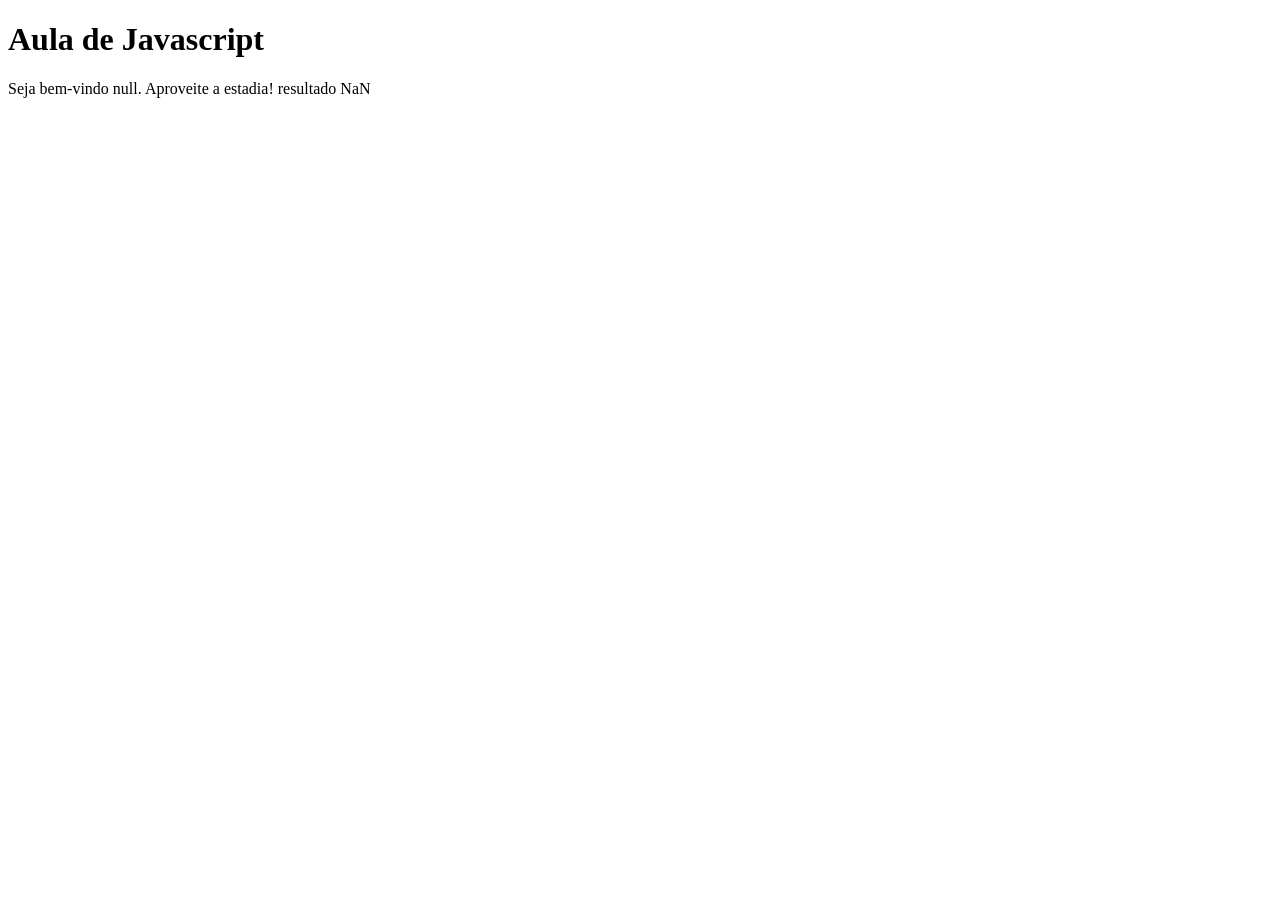
<file: 05-03-26/index.html>
<!DOCTYPE html>
<html lang="pt-br>
<head>
    <meta charset="UTF-8">
    <meta name="viewport" content="width=device-width, initial-scale=1.0">
    <title>JavaScript</title>
</head>
<body>
    <h1>Aula de Javascript</h1>
   <!--
   <script>
    alert("Ola mundo!")
    console.log("Ola mundo!")
    </script>
    --> 
    <script src="script.js"></script> 
</body>
</html>
</file>
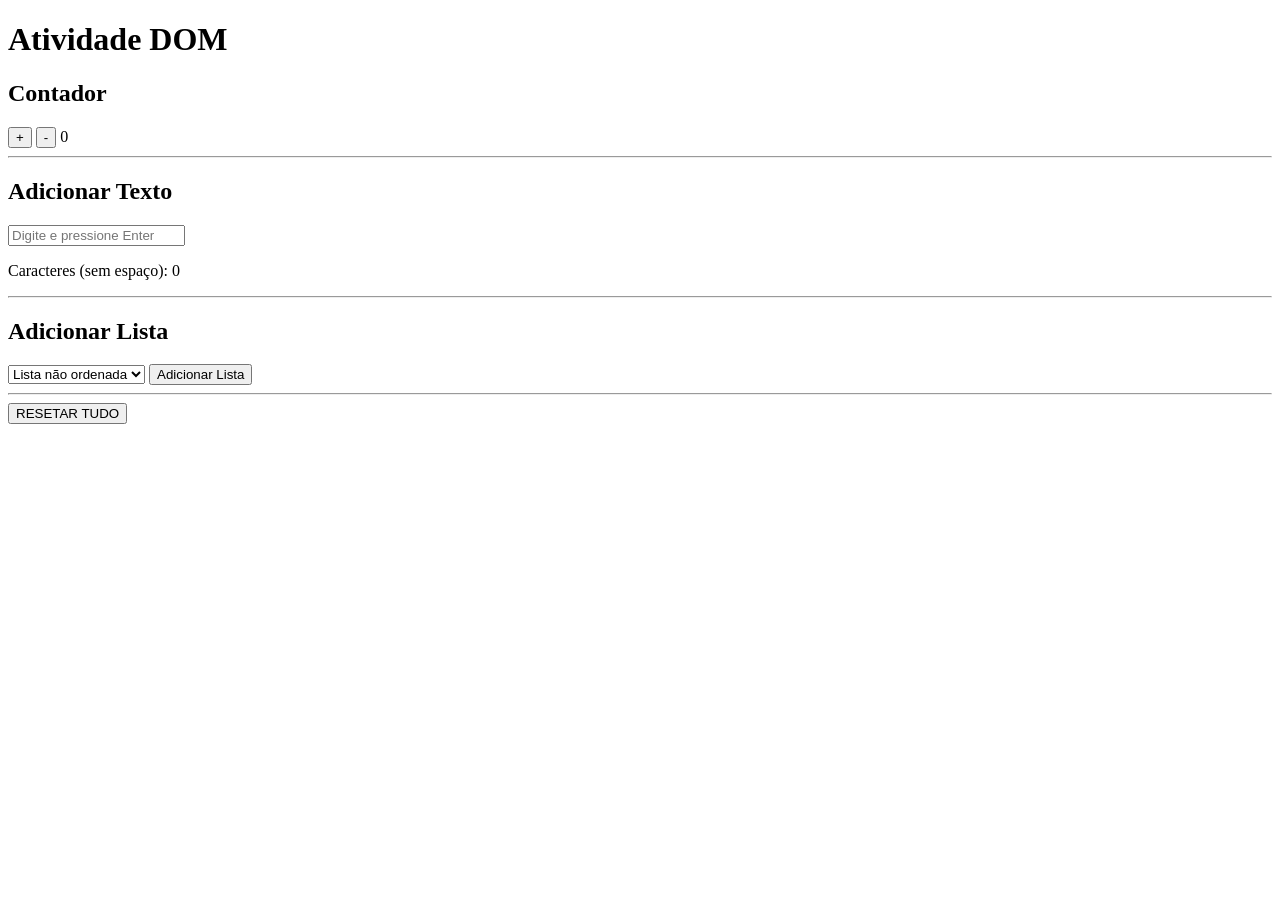
<file: atvd3/index.html>
<!DOCTYPE html>
<html lang="pt-br">
<head>
  <meta charset="UTF-8">
  <title>Atividade DOM</title>
</head>
<body>

  <h1>Atividade DOM</h1>

  <h2>Contador</h2>
  <button id="incrementar">+</button>
  <button id="decrementar">-</button>
  <span id="valor">0</span>

  <hr>

  <h2>Adicionar Texto</h2>
  <input type="text" id="inputTexto" placeholder="Digite e pressione Enter">
  <p>Caracteres (sem espaço): <span id="contadorCaracteres">0</span></p>

  <div id="paragrafos"></div>

  <hr>

  <h2>Adicionar Lista</h2>
  <select id="tipoLista">
    <option value="ul">Lista não ordenada</option>
    <option value="ol">Lista ordenada</option>
  </select>
  <button id="addLista">Adicionar Lista</button>

  <div id="listas"></div>

  <hr>

  <button id="reset">RESETAR TUDO</button>

  <script src="script.js"></script>

</body>
</html>
</file>
